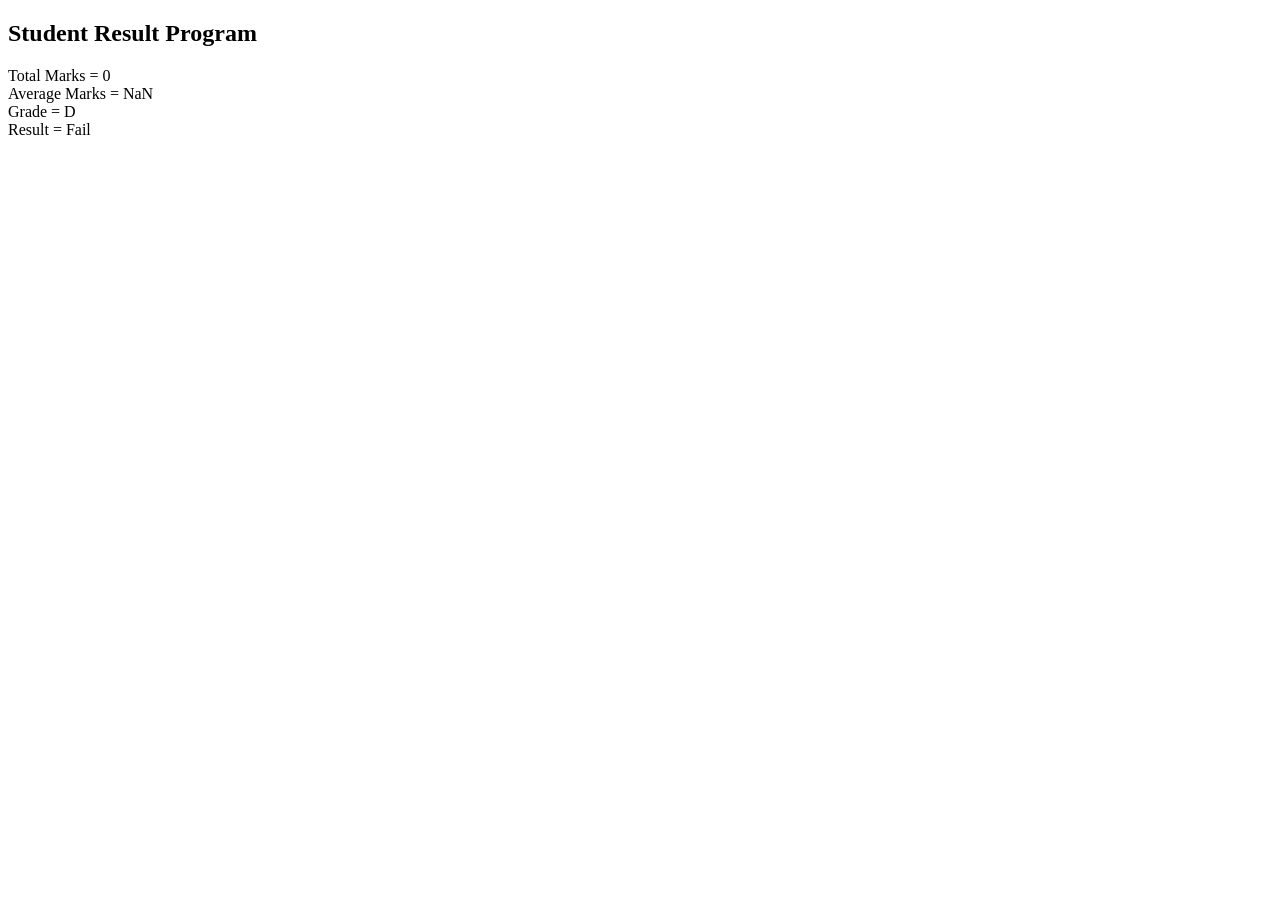
<file: 1.html>
<!doctype html> 
<html> 
  <head> 
    <title>Student Result</title> 
  </head> 
  <body> 
    <h2>Student Result Program</h2> 
      <script> 
      var subjects = prompt("Enter number of subjects"); 
      var total = 0; 
      for (var i = 1; i <= subjects; i++) { 
        var marks = prompt("Enter marks of subject " + i); 
        total = total + Number(marks); 
      } 
 var average = total / subjects; 
  var grade; 
      var result; 
  if (average >= 60) { 
        grade = "A"; 
        result = "Pass"; 
      } else if (average >= 50) { 
        grade = "B"; 
        result = "Pass"; 
      } else if (average >= 40) { 
        grade = "C"; 
        result = "Pass"; 
      } else { 
        grade = "D"; 
        result = "Fail"; 
      } 
      document.write("Total Marks = " + total); 
      document.write("<br>"); 
      document.write("Average Marks = " + average); 
      document.write("<br>"); 
      document.write("Grade = " + grade); 
      document.write("<br>"); 
      document.write("Result = " + result); 
    </script> 
  </body> 
</html>
</file>
